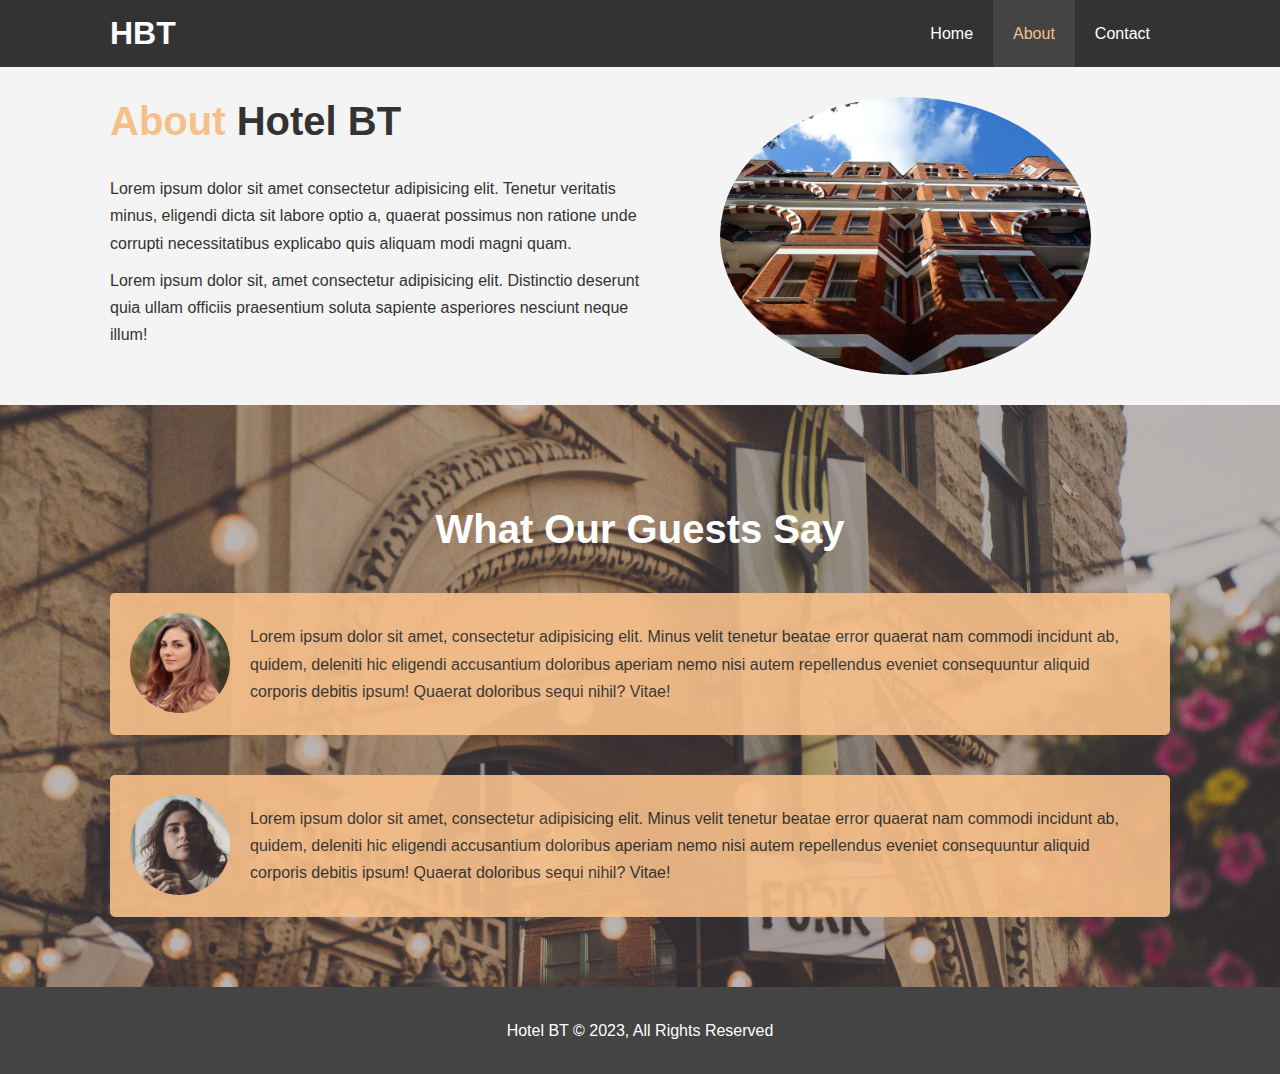
<file: about.html>
<!DOCTYPE html>
<html lang="en">
<head>
  <meta charset="UTF-8">
  <meta http-equiv="X-UA-Compatible" content="IE=edge">
  <meta name="viewport" content="width=device-width, initial-scale=1.0">
  <meta name="description" content="Welcome to the most extraordinary hotel in Boston Massachusetts">
  <meta name="kewords" content="hotel,boston hotel,new england hotel">
  <link rel="stylesheet" href="css/style.css">
  <link rel="stylesheet" media="screen and (max-width:  768px)" href="css/mobile.css">
  <title>Hotel BT | About</title>
</head>
<body>
  <header>
    <nav id="navbar">
      <div class="container">
          <h1 class="logo"><a href="index.html">HBT</a></h1>
          <ul>
            <li><a href="index.html">Home</a>
            </li>
            <li><a class="current" href="about.html">About</a>
            </li>
            <li><a href="contact.html">Contact</a>
            </li>
          </ul>
        </div>
      </nav>
  </header>

  <section id="about-info" class="bg-light py-3">
    <div class="container">
      <div class="info-left">
        <h1 class="l-heading"><span class="text-primary">About</span> Hotel BT</h1>
        <p>Lorem ipsum dolor sit amet consectetur adipisicing elit. Tenetur veritatis minus, eligendi dicta sit labore optio a, quaerat possimus non ratione unde corrupti necessitatibus explicabo quis aliquam modi magni quam.</p>
        <p>Lorem ipsum dolor sit, amet consectetur adipisicing elit. Distinctio deserunt quia ullam officiis praesentium soluta sapiente asperiores nesciunt neque illum!</p>
      </div>
      <div class="info-right">
        <img src="./src/photo-2.jpg" alt="Hotel">
      </div>
    </div>
  </section>

  <div class="clr"></div>

  <section id="testimonials" class="py-3">
    <div class="container">
      <h2 class="l-heading">What Our Guests Say</h2>
      <div class="testimonial bg-primary">
        <img src="./src/person-1.jpg" alt="Person1">
        <p>Lorem ipsum dolor sit amet, consectetur adipisicing elit. Minus velit tenetur beatae error quaerat nam commodi incidunt ab, quidem, deleniti hic eligendi accusantium doloribus aperiam nemo nisi autem repellendus eveniet consequuntur aliquid corporis debitis ipsum! Quaerat doloribus sequi nihil? Vitae!</p>
      </div>
      <div class="testimonial bg-primary">
        <img src="./src/person-2.jpg" alt="Person2">
        <p>Lorem ipsum dolor sit amet, consectetur adipisicing elit. Minus velit tenetur beatae error quaerat nam commodi incidunt ab, quidem, deleniti hic eligendi accusantium doloribus aperiam nemo nisi autem repellendus eveniet consequuntur aliquid corporis debitis ipsum! Quaerat doloribus sequi nihil? Vitae!</p>
      </div>
    </div>
  </section>

  <div class="clr"></div>
  <footer id="main-footer">
    <p>Hotel BT &copy; 2023, All Rights Reserved</p>
  </footer>
</body>
</html>
</file>
<file: css/mobile.css>
#navbar .logo {
  float:  none;
  text-align:  center;
}

#navbar ul, #navbar ul li {
  float:  none;
}

#navbar ul li a {
  padding:  5px;
  border-bottom:  #444 dotted 1px;
}

/* Showcase */
#showcase4 {
  height:  100%;
}

#showcase .showcase-content {
  padding-top:  70px;
  padding-bottom:  30px;
}

/* Home info */
#home-info {
  height:  550px;
}

#home-info .info-img {
  display:  none;
}

#home-info .info-content {
  float:  none;
  width:  100%;
}

/* Boxes */
.box {
  float:  none;
  width:  100%;
}

/* About page */
#about-info .info-right, #about-info .info-left {
  float:  none;
  width:  100%;
}

#about-info .info-right {
  margin-top:  30px;
}

.l-heading {
  text-align:  center;
}

/* Contact page */
#contact-info .box {
  border-bottom:  #444 dotted 1px;
}
</file>
<file: css/style.css>
/* Reset */
* {
  margin:  0;
  padding:  0;
  box-sizing:  border-box;
}

/* Main styling */
html,body {
  font-family:  'Segoe UI', Tahoma, Geneva, Verdana, sans-serif;
  line-height:  1.7em;
}

a {
  color:  #333;
  text-decoration: none;
}

h1,h2,h3 {
  padding-bottom:  20px;
}

p {
  margin:  10px 0;
}

/* Utility classes */
.container {
  margin:  auto;
  max-width:  1100px;
  overflow:  auto;
  padding:  0 20px;
}

.text-primary {
  color:  #f7c08a;
}

.lead {
  font-size:  20px;
}

.btn {
  display:  inline-block;
  font-size:  18px;
  color:  #fff;
  background:  #333;
  padding:  13px 20px;
  border:  none;
  cursor:  pointer;
}

.btn-light {
  background:  #f4f4f4;
  color:  #333;
}

.btn:hover {
  background:  #f7c08a;
  color:  #333;
}

.bg-dark {
  background:  #333;
  color:  #fff;
}

.bg-light {
  background:  #f4f4f4;
  color:  #333;
}

.bg-primary {
  background:  #f7c08a;
  color:  #333;
}

.clr {
  clear:  both;
}

/* Padding */
.py-1 { padding:  10px 0; }
.py-2 { padding:  20px 0; }
.py-3 { padding:  30px 0; }

.l-heading {
  font-size:  40px;
  line-height:  1.2;
}

/* Navbar */
#navbar {
  background:  #333;
  color: white;
  overflow:  auto;
}

#navbar a {
  color:  white;
}

#navbar .logo {
  float:  left;
  padding-top:  20px;
}

#navbar ul {
  float:  right;
  list-style:  none;
}

#navbar ul li {
  float:  left;
}

#navbar ul li a {
  display:  block;
  padding:  20px;
  text-align:  center;
}

#navbar ul li a:hover,
#navbar ul li a.current {
  background:  #444;
  color:  #f7c08a;
}

/* Showcase */
#showcase {
  background: url('../src/showcase.jpg') no-repeat center center/cover;
  height:  600px;
}

#showcase .showcase-content {
  color:  #fff;
  text-align:  center;
  padding-top:  170px;
}

#showcase .showcase-content h1 {
  font-size:  60px;
  line-height:  1.2em;
}

#showcase .showcase-content p {
  padding-bottom:  20px;
  line-height:  1.7em;
}

/* Home Info */
#home-info {
  height:  450px;
}

#home-info .info-img {
  float:  left;
  width:  50%;
  background:  url('../src/photo-1.jpg') no-repeat;
  min-height:  100%;
}

#home-info .info-content {
  float:  right;
  width:  50%;
  height:  100%;
  text-align:  center;
  padding:  50px 30px;
  overflow:  hidden;
}

#home-info .info-content p {
  padding-bottom:  30px;
}

/* Features */
.box {
  float:  left;
  width:  33.3%;
  padding:  50px;
  text-align: center;
}

.box i {
  margin-bottom:  10px;
}

/* About Info */
#about-info .info-right {
  float:  right;
  width:  50%;
  min-height:  100%;
}

#about-info .info-right img {
  display:  block;
  width:  70%;
  margin:  auto;
  border-radius:  50%;
}

#about-info .info-left {
  float:  left;
  width:  50%;
  min-height:  100%;
}

/* Testimonials */
#testimonials {
  height:  100%;
  background:  url('../src/test-bg.jpg') no-repeat center center/cover;
  padding-top:  100px;
}

#testimonials h2 {
  color:  #fff;
  text-align: center;
  padding-bottom:  40px;
}

#testimonials .testimonial {
  padding:  20px;
  margin-bottom:  40px;
  border-radius:  5px;
  opacity: 0.9;
}

#testimonials .testimonial img {
  width:  100px;
  float:  left;
  margin-right:  20px;
  border-radius:  50%;
}

/* Contact Form */
#contact-form .form-group {
  margin-bottom:  20px;
}

#contact-form label {
  display:  block;
  margin-bottom:  5px;
}

#contact-form input,
#contact-form textarea {
  width:  100%;
  padding:  10px;
  border:  1px #ddd solid;
}

#contact-form textarea {
  height:  200px;
}

#contact-form input:focus,
#contact-form textarea:focus {
  outline:  none;
  border-color:  #f7c08a;
}

/* Main footer */
#main-footer {
  text-align:  center;
  background:  #444;
  color:  #fff;
  padding:  20px;
}
</file>
